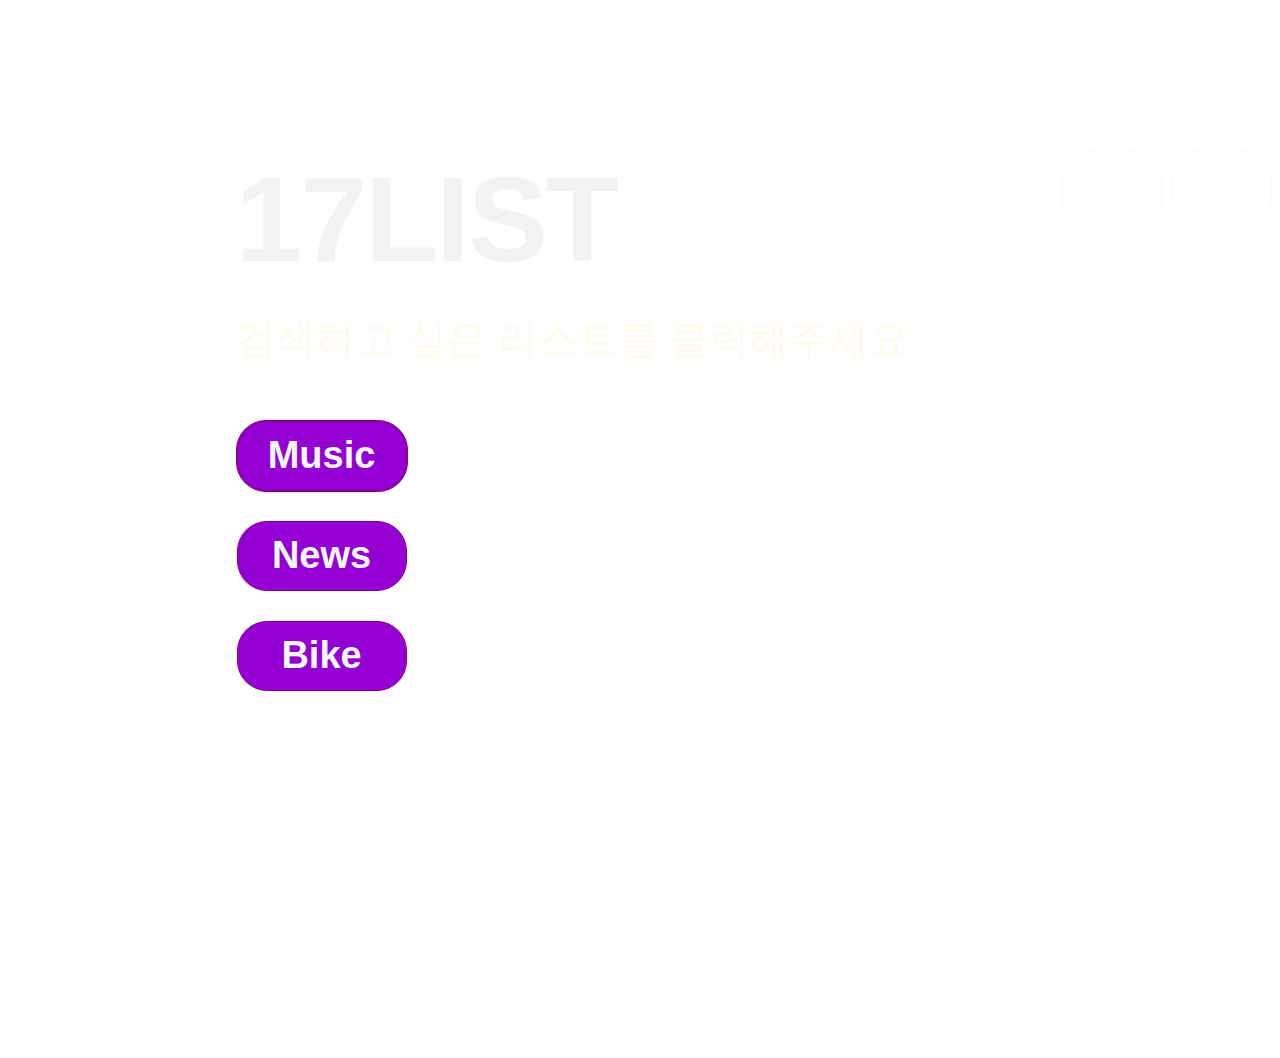
<file: templates/index.html>
<!doctype html>
<html>
<head>
    <meta charset="EUC-KR">
    <link rel="stylesheet" type="text/css" href="index.css">
    <script src="https://ajax.googleapis.com/ajax/libs/jquery/3.5.1/jquery.min.js"></script>
    <title>17List - ������ ��� ����Ʈ</title>
</head>
<script>
    $.ajax({
        type: "GET",
        url: "http://spartacodingclub.shop/sparta_api/seoulair",
        data: {},
        success: function (response) {
            console.log(response)
        }
    })
    $(document).ready(function () {
        $.ajax({
            type: "GET",
            url: "http://spartacodingclub.shop/sparta_api/weather/seoul",
            data: {},
            success: function (response) {
                let temp = response['temp']
                $('#tmp').text(temp)
            }
        })
    })

</script>

<body>
<div id="bgd"></div>
<div id="content" class="container-max">
    <div>
        <button id="open_temp" type="button" class="temp"><strong><span id="tmp">00.0</span></strong></button>
        <button id="open_mise" type="button" class="mise"><strong>������ ���</strong></button>
    </div>
    <h1>17List</h1>
    <p>�˻��ϰ� ���� ����Ʈ�� Ŭ�����ּ���</p>
    <div class="btn">
        <div class="btn1">
            <button onclick="location.href='index1.html'" type="button" class="btn btn-primary"><strong>Music</strong>
            </button>
        </div>
        <div class="btn2">
            <button onclick="location.href='index2.html'" type="button" class="btn btn-light"><strong>News</strong>
            </button>
        </div>
        <div class="btn3">
            <button onclick="location.href='index3.html'" type="button" class="btn btn-primary"><strong>Bike</strong>
            </button>
        </div>
    </div>

</div>
</body>
</html>
</file>
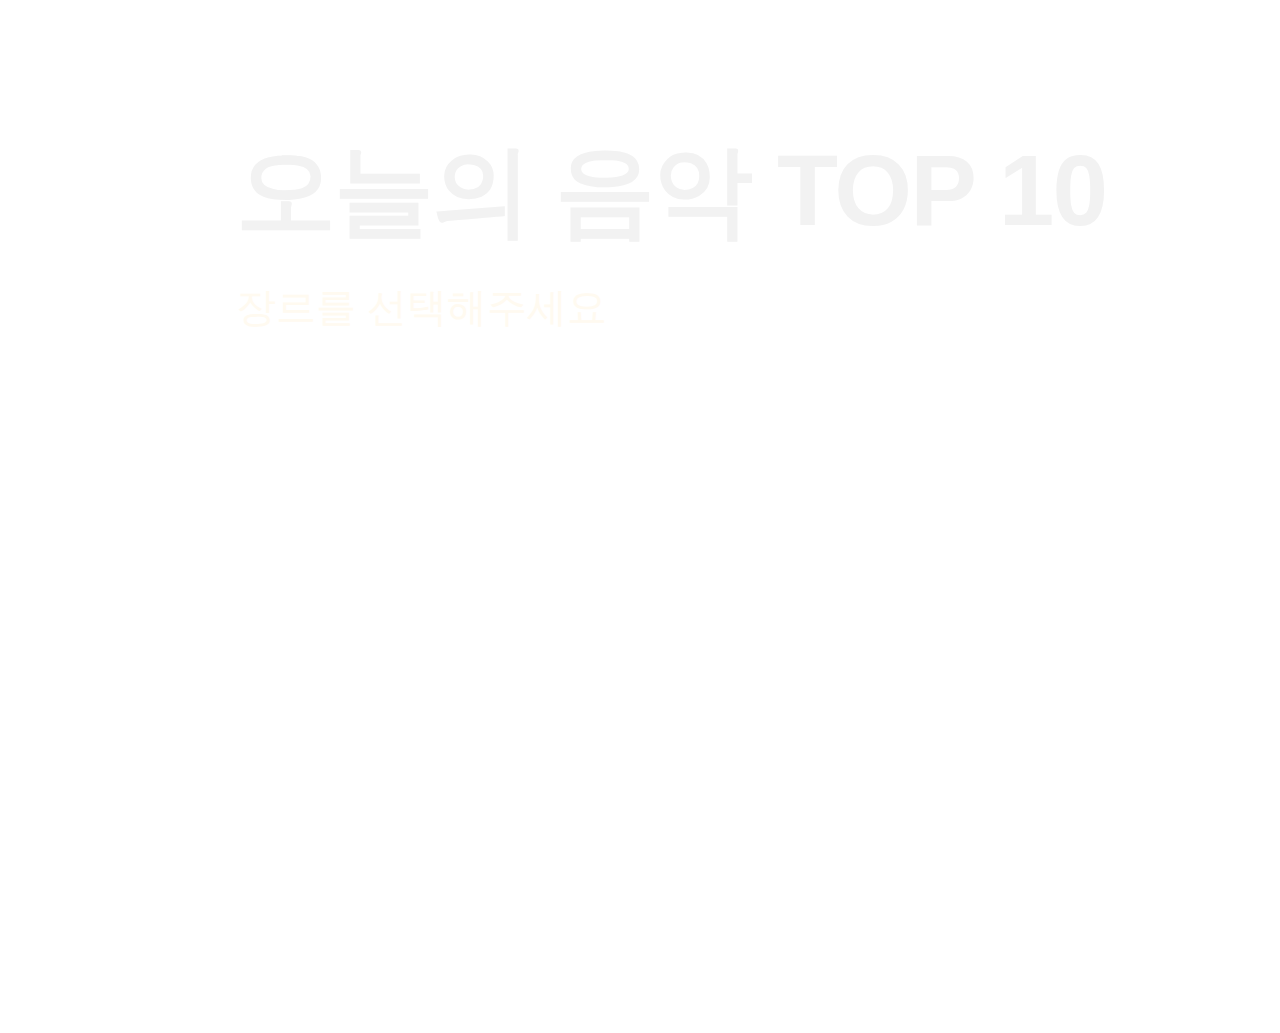
<file: templates/index1.html>
<!doctype html>
<html>
<head>
    <meta charset="EUC-KR">
    <link rel="stylesheet" type="text/css" href="index1.css">
    <script src="https://ajax.googleapis.com/ajax/libs/jquery/3.5.1/jquery.min.js"></script>
    <title>17List - ������ ��� ����Ʈ</title>
</head>
    <script>
        $.ajax({
            type: "GET",
            url: "http://spartacodingclub.shop/sparta_api/seoulair",
            data: {},
            success: function (response) {
                console.log(response)
            }
        })
    </script>

<body>
    <div id="bgd"></div>
    <div id="content" class="container-max">

        <h1>������ ���� TOP 10</h1>
        <p>�帣�� �������ּ���</p>


    </div>
</body>
</html>
</file>
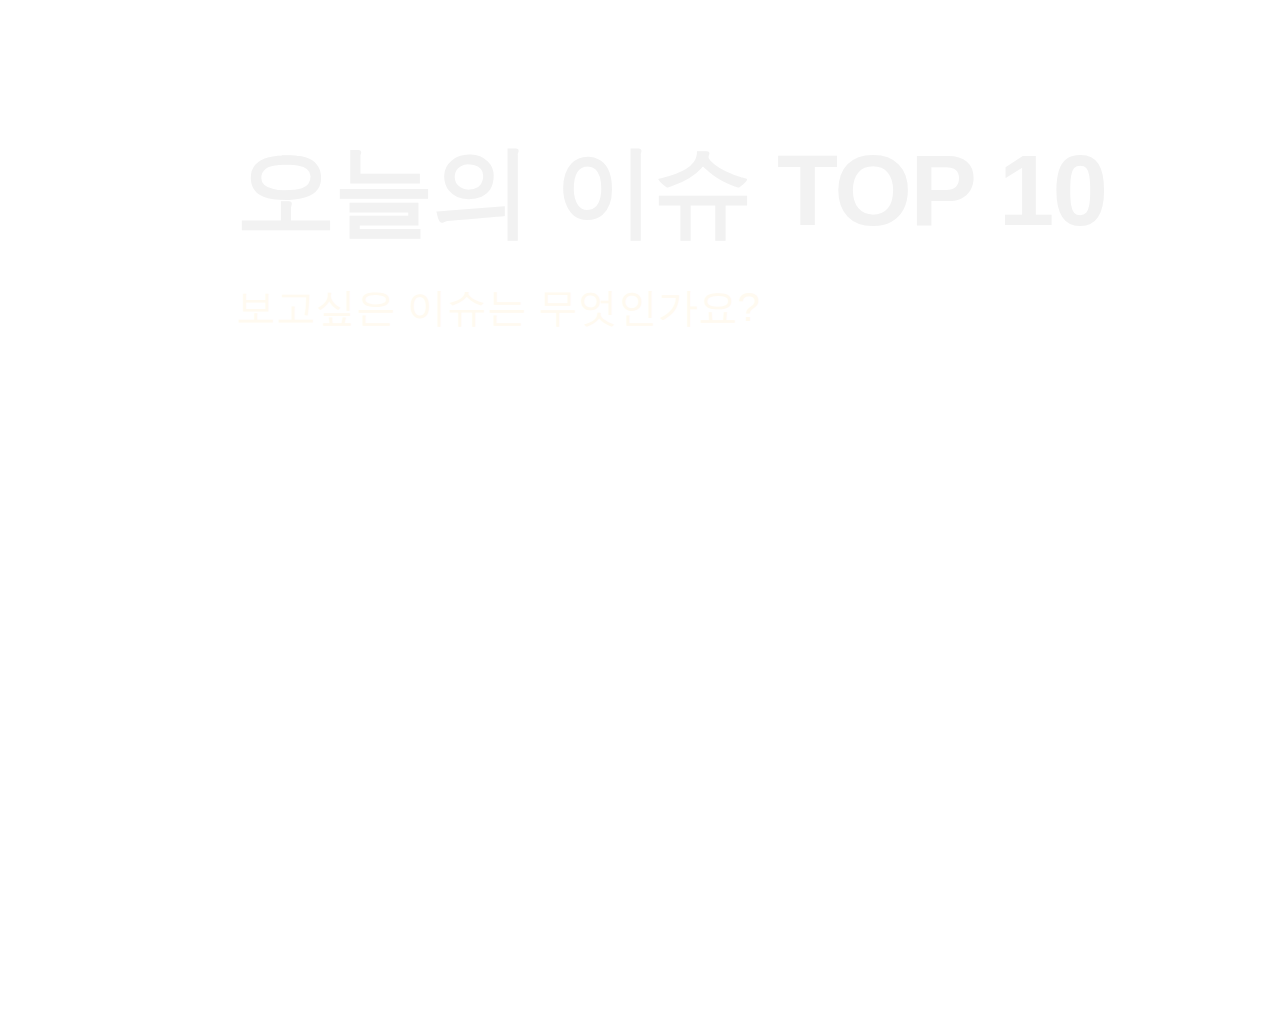
<file: templates/index2.html>
<!doctype html>
<html>
<head>
    <meta charset="EUC-KR">
    <link rel="stylesheet" type="text/css" href="index2.css">
    <script src="https://ajax.googleapis.com/ajax/libs/jquery/3.5.1/jquery.min.js"></script>
    <title>17List - ������ ��� ����Ʈ</title>
</head>
    <script>
        $.ajax({
            type: "GET",
            url: "http://spartacodingclub.shop/sparta_api/seoulbike",
            data: {},
            success: function (response) {
                console.log(response)
            }
        })
    </script>

<body>
    <div id="bgd"></div>
    <div id="content" class="container-max">

        <h1>������ �̽� TOP 10</h1>
        <p>�������� �̽��� �����ΰ���?</p>


    </div>
</body>
</html>
</file>
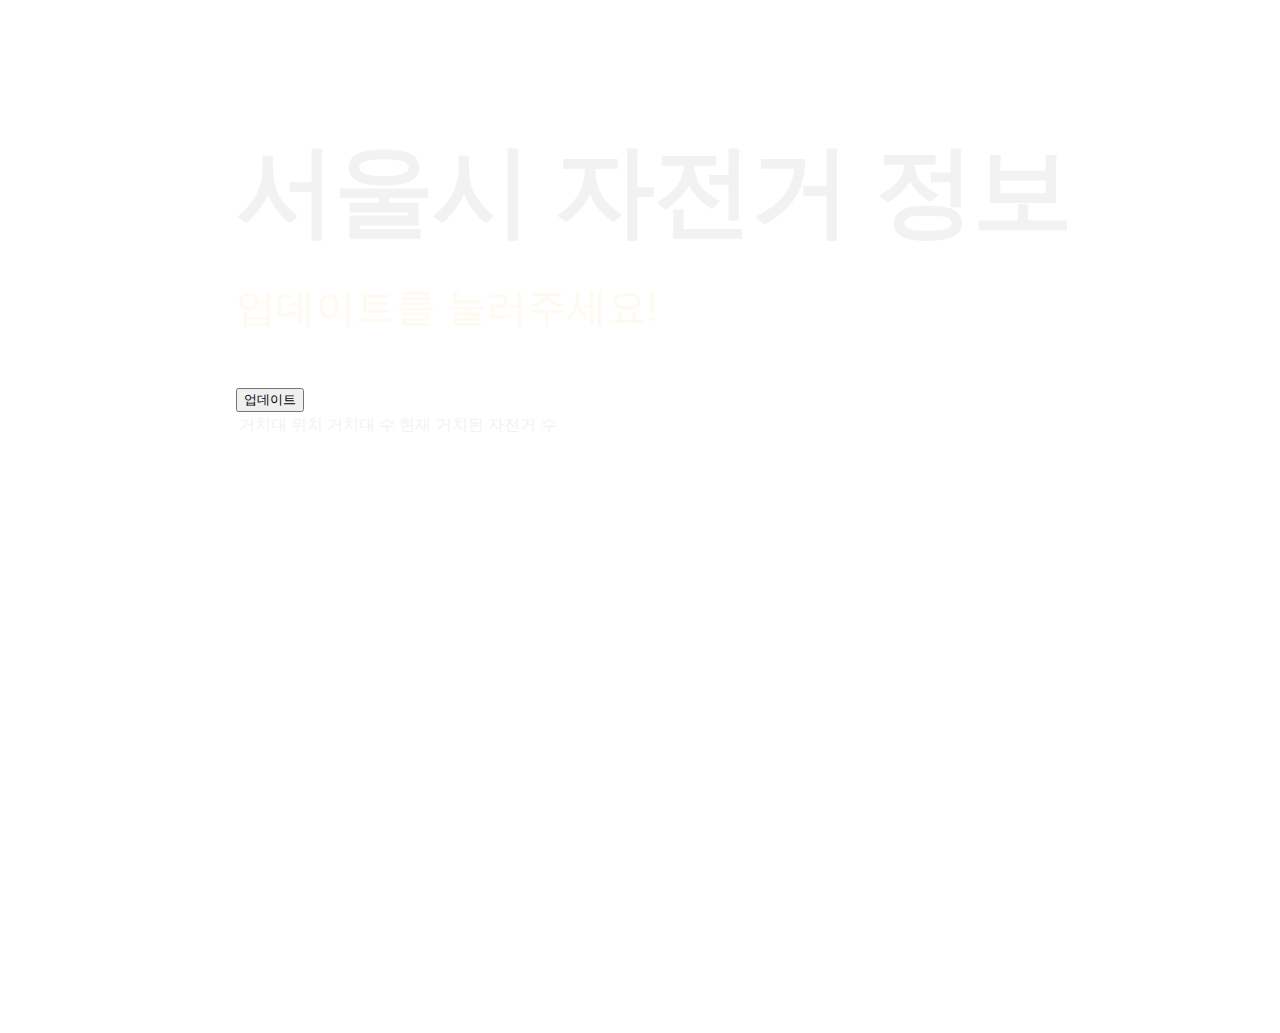
<file: templates/index3.html>
<!doctype html>
<html>
<head>
    <meta charset="EUC-KR">
    <link rel="stylesheet" type="text/css" href="index2.css">
    <script src="https://ajax.googleapis.com/ajax/libs/jquery/3.5.1/jquery.min.js"></script>
    <title>17List - ������ ��� ����Ʈ</title>
</head>
<script>
    function q1() {
        $('#names-q1').empty();
        $.ajax({
            type: "GET",
            url: "http://spartacodingclub.shop/sparta_api/seoulbike",
            data: {},
            success: function (response) {
                let rows = response["getStationList"]["row"];
                for (let i = 0; i < rows.length; i++) {
                    let rack_name = rows[i]['stationName'];
                    let rack_cnt = rows[i]['rackTotCnt'];
                    let bike_cnt = rows[i]['parkingBikeTotCnt'];
                    let temp_html = '';
                    if (bike_cnt < 5) {
                        temp_html = `<tr class="urgent">
                                        <td>${rack_name}</td>
                                        <td>${rack_cnt}</td>
                                        <td>${bike_cnt}</td>
                                    </tr>`
                    } else {
                        temp_html = `<tr>
                                        <td>${rack_name}</td>
                                        <td>${rack_cnt}</td>
                                        <td>${bike_cnt}</td>
                                    </tr>`
                    }
                    $('#names-q1').append(temp_html);
                }
            }
        })
    }
</script>

<body>

<div id="bgd"></div>
<div id="content" class="container-max">
    <div class="question-box">
        <h1>����� ������ ����</h1>
        <p>������Ʈ�� �����ּ���!</p>
        <button class="btn-q1" onclick="q1()">������Ʈ</button>
        <table class="table">
            <thead>
            <tr>
                <td>��ġ�� ��ġ</td>
                <td>��ġ�� ��</td>
                <td>���� ��ġ�� ������ ��</td>
            </tr>
            </thead>
            <tbody id="names-q1">
            </tbody>
        </table>

    </div>
</div>
</body>
</html>
</file>
<file: templates/index.css>
* {
    font-family: 'Open Sans', sans-serif;
}
body {
    height: 100vh;
    background: url("https://i.imgur.com/BZvC7iv.jpg") no-repeat center;
    background-size: cover;
}


.container-max {
    max-width: 1200px;
}
/* 버튼을 HTML에서 <div> 위치선정이 잘못되어있는건지..*/
.temp{
    float: right;
    width : 100px;
    height: 80px;
    color: white;
    background-color: transparent;
    border-radius: 30px;
    border: 1px solid honeydew;
}
.mise{
    float: right;
    width : 100px;
    height: 80px;
    color: white;
    margin-right: 10px;
    background-color: transparent;
    border-radius: 30px;
    border: 1px solid honeydew;
}
.temp:hover{
    border-color: #f2f2f2;
    background-color: darkslateblue;
}
.mise:hover{
    border-color: #f2f2f2;
    background-color: darkblue;
}
#content {
    color: #f2f2f2;
    position: relative;
    margin-left: 18%;
    margin-top: 9.5%;
}

#content h1 {
    font-family: "Exo 2", "Helvetica Neue", Helvetica, sans-serif;
    text-transform: uppercase;
    font-weight: 800;
    font-size: 120px;
    margin: 1.25em 0 0.2em;
    letter-spacing: -2px;
}

#content p {
    margin: 0 0 1.313em;
    font-size: 40px;
    font-weight: 500;
    color: floralwhite;

}

.btn {
    float: inside;
    width : 170px;
    height: 70px;
    margin: 0px 0px 30px 0px;
    background-color: darkviolet;
    font-size : 38px;
    color: aliceblue;
    border-radius: 30px;
    border: 1px solid darkmagenta;

}

.btn:hover {
    border-color: #f0f8ff;
    background-color: #b0c4de;
}
</file>
<file: templates/index1.css>
* {
    font-family: 'Open Sans', sans-serif;
}
body {
    height: 100vh;
    background: url("https://i.imgur.com/BZvC7iv.jpg") no-repeat center;
    background-size: cover;
}

.container-max {
    max-width: 1200px;
}

#content {
    color: #f2f2f2;
    position: relative;
    margin-left: 18%;
    margin-top: 9.5%;
}

#content h1 {
    font-family: "Exo 2", "Helvetica Neue", Helvetica, sans-serif;
    text-transform: uppercase;
    font-weight: 600;
    font-size: 100px;
    margin: 1.25em 0 0.2em;
    letter-spacing: -2px;
}

#content p {
    margin: 0 0 1.313em;
    font-size: 40px;
    font-weight: 500;
    color: floralwhite;

}
</file>
<file: templates/index2.css>
* {
    font-family: 'Open Sans', sans-serif;
}
body {
    height: 100vh;
    background: url("https://i.imgur.com/BZvC7iv.jpg") no-repeat center;
    background-size: cover;
}

.container-max {
    max-width: 1200px;
}

#content {
    color: #f2f2f2;
    position: relative;
    margin-left: 18%;
    margin-top: 9.5%;
}

#content h1 {
    font-family: "Exo 2", "Helvetica Neue", Helvetica, sans-serif;
    text-transform: uppercase;
    font-weight: 600;
    font-size: 100px;
    margin: 1.25em 0 0.2em;
    letter-spacing: -2px;
}

#content p {
    margin: 0 0 1.313em;
    font-size: 40px;
    font-weight: 500;
    color: floralwhite;

}
</file>
